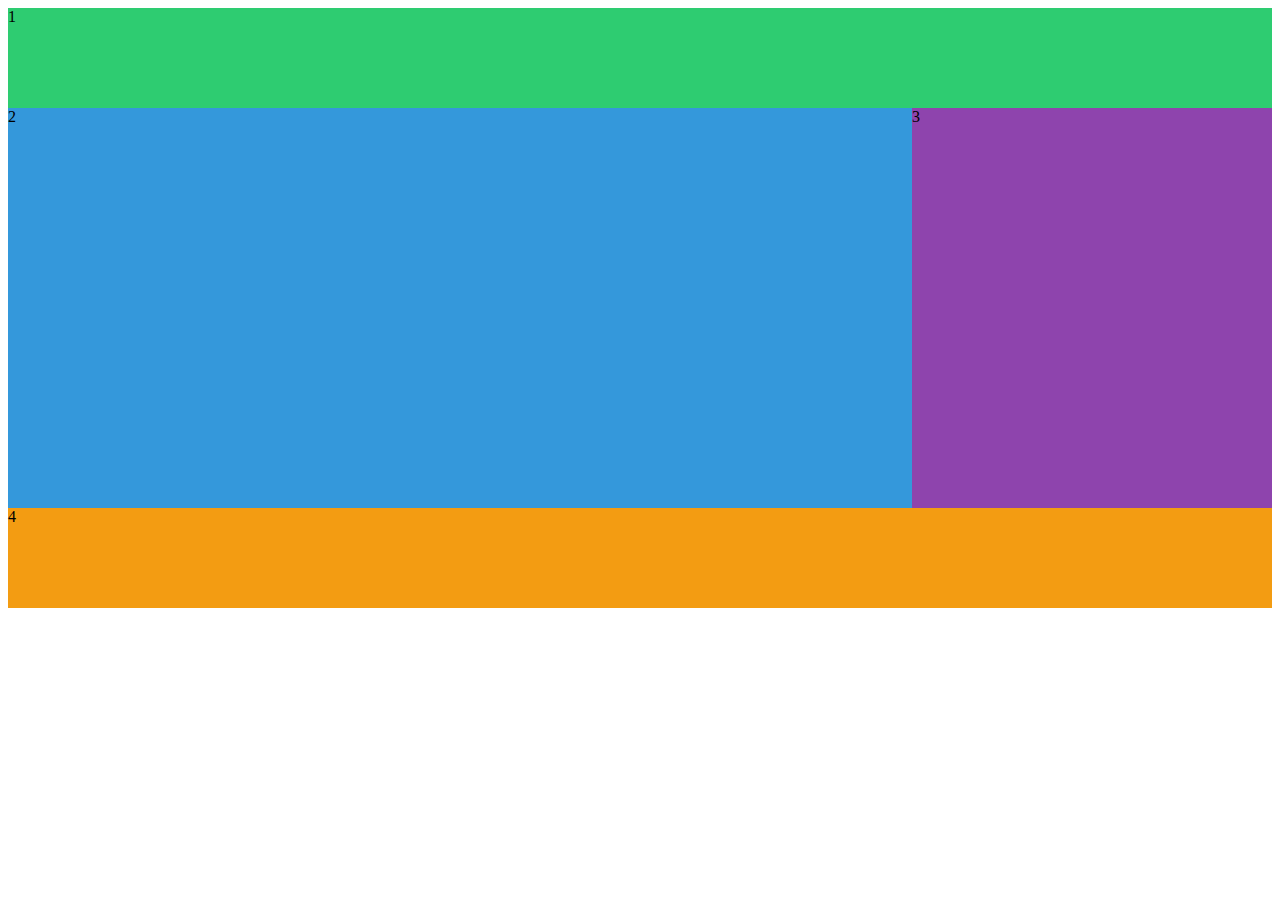
<file: index.html>
<!DOCTYPE html>
<html lang="en">
  <head>
    <meta charset="UTF-8" />
    <meta http-equiv="X-UA-Compatible" content="IE=edge" />
    <meta name="viewport" content="width=device-width, initial-scale=1.0" />
    <link rel="stylesheet" href="styles.css" />
    <title>SCSS Master Class</title>
  </head>
  <div class="grid">
    <div class="header">1</div>
    <div class="content">2</div>
    <div class="nav">3</div>
    <div class="footer">4</div>
  </div>
</html>
</file>
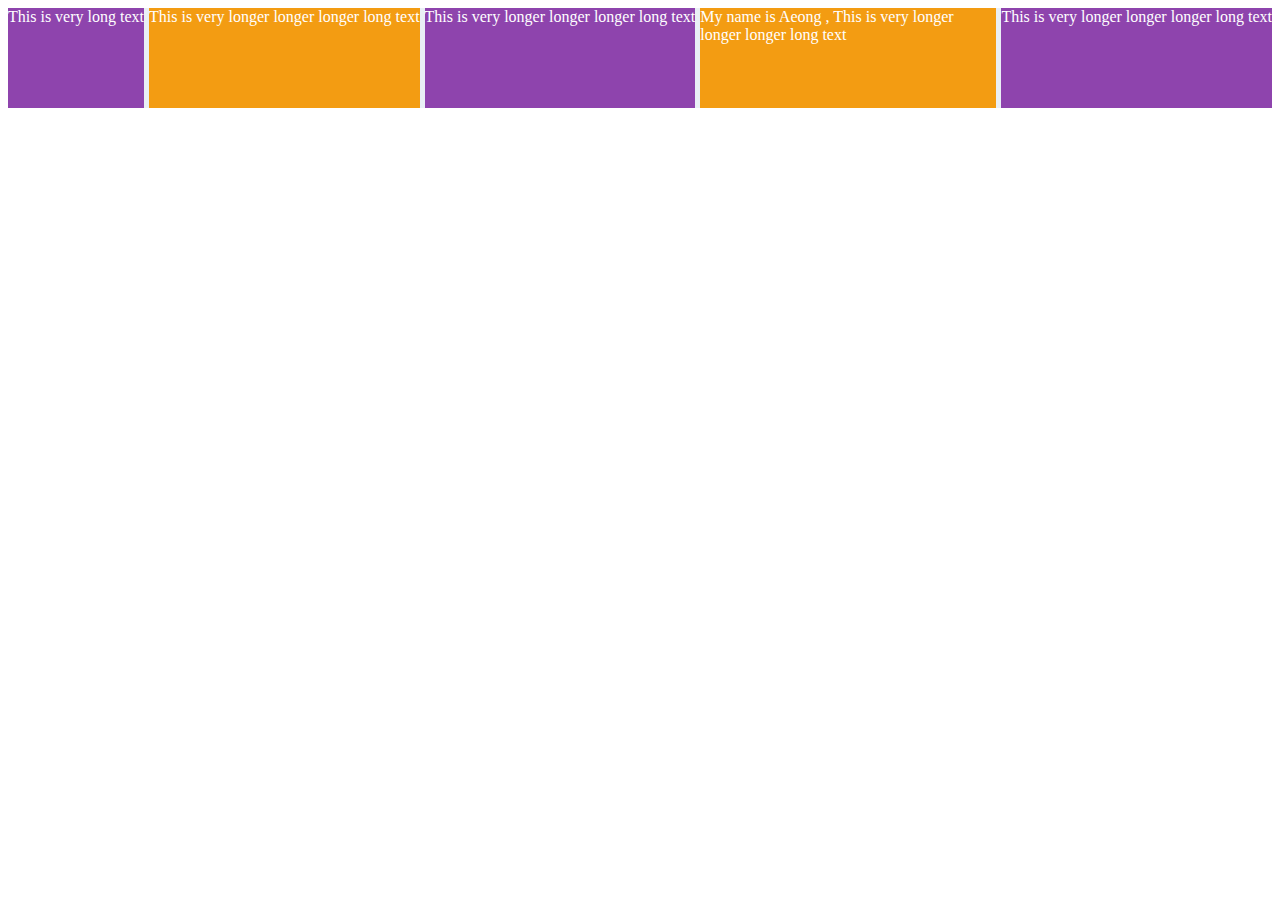
<file: CssLayout/index.html>
<!DOCTYPE html>
<html lang="en">
  <head>
    <meta charset="UTF-8" />
    <meta http-equiv="X-UA-Compatible" content="IE=edge" />
    <meta name="viewport" content="width=device-width, initial-scale=1.0" />
    <link rel="stylesheet" href="styles.css" />
    <title>SCSS Master Class</title>
  </head>

  <div class="grid">
    <div class="item">This is very long text</div>
    <div class="item">This is very longer longer longer long text</div>
    <div class="item">This is very longer longer longer long text</div>
    <div class="item">
      My name is Aeong , This is very longer longer longer long text
    </div>
    <div class="item">This is very longer longer longer long text</div>
  </div>
</html>
</file>
<file: styles.css>
.grid {
  display: grid;
  grid-template-columns: auto 200px;
  grid-template-rows: 100px repeat(2, 200px) 100px;
  grid-template-areas:
    "header header header header"
    "content content content nav"
    "content content content nav"
    "footer footer footer footer";
}
.header {
  background-color: #2ecc71;
  grid-area: header;
}
.content {
  background-color: #3498db;
  grid-area: content;
}
.nav {
  background-color: #8e44ad;
  grid-area: nav;
}
.footer {
  background-color: #f39c12;
  grid-area: footer;
}
</file>
<file: CssLayout/styles.css>
.grid {
  background-color: rgb(233, 239, 245);
  color: white;
  display: grid;
  gap: 5px;
  grid-template-columns: repeat(auto-fit, minmax(20px, max-content));
  grid-auto-rows: 100px;
  margin-bottom: 30px;
}
.item:nth-child(odd) {
  background-color: #8e44ad;
}

.item:nth-child(even) {
  background-color: #f39c12;
}
</file>
